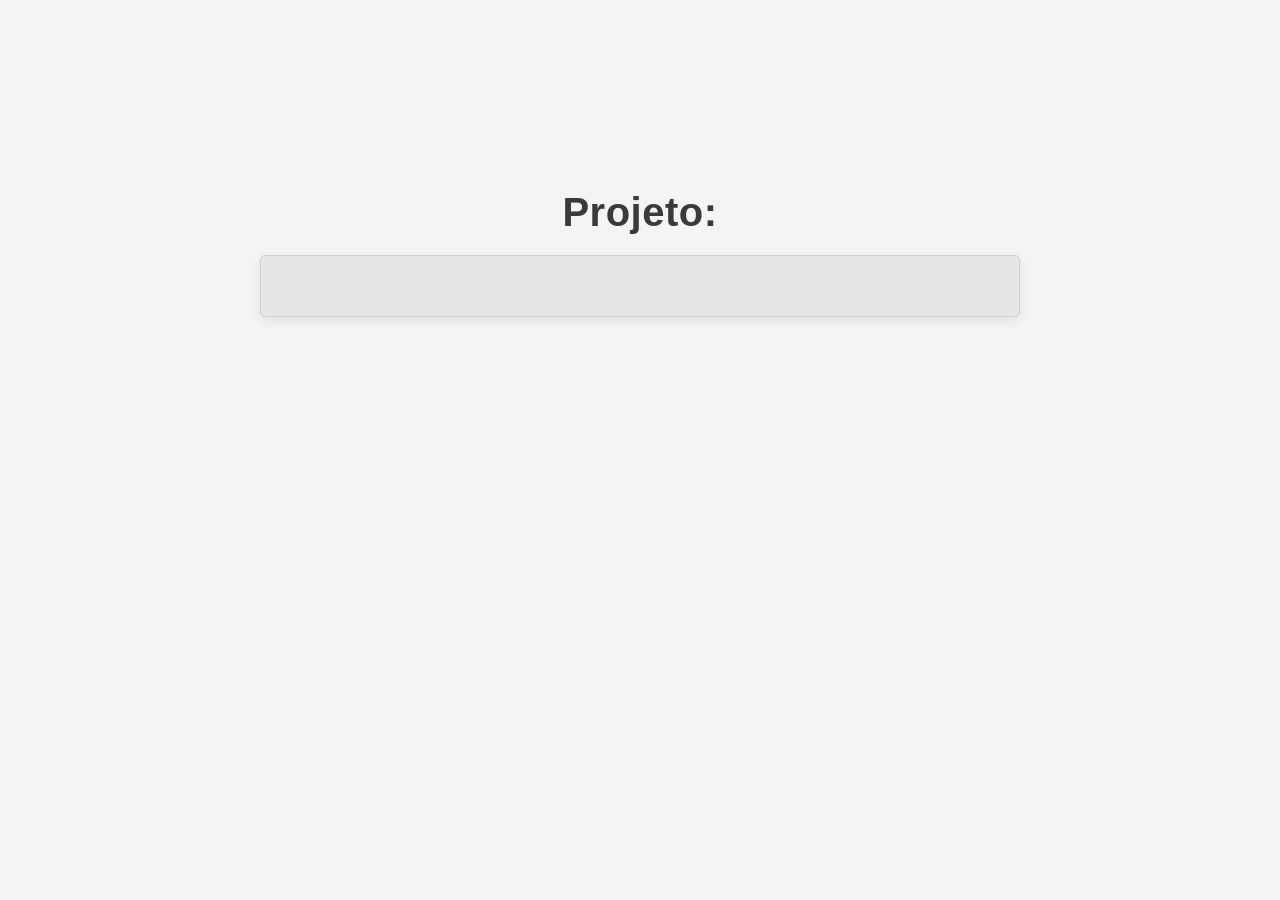
<file: projeto-detalhe.html>
<!DOCTYPE html>
<html lang="pt-BR">
<head>
    <meta charset="UTF-8">
    <meta name="viewport" content="width=device-width, initial-scale=1.0">
    <title>Detalhes do Projeto</title>
    <link rel="stylesheet" href="styles.css">
    <link href="https://fonts.googleapis.com/css2?family=Bebas+Neue&display=swap" rel="stylesheet">
</head>
<body>
    <h1 class="titulo-detalhe">Projeto:</h1>
    
    <div class="projeto-detalhe-container">
        
        <div id="projeto-conteudo">

        </div>
    </div>

    <script src="script.js"></script>
</body>
</html>
</file>
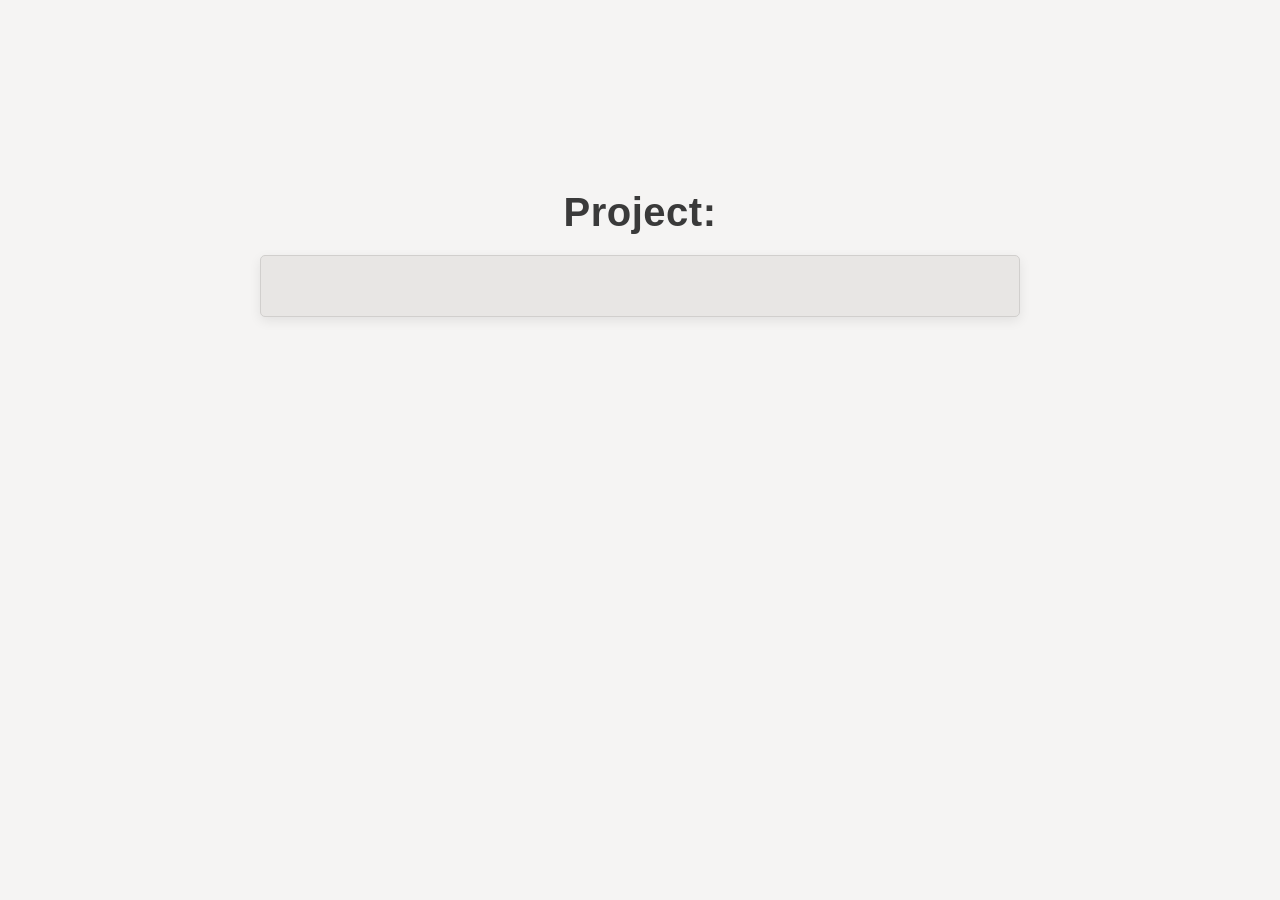
<file: projeto-detalhe_en.html>
<!DOCTYPE html>
<html lang="en">
<head>
    <meta charset="UTF-8">
    <meta name="viewport" content="width=device-width, initial-scale=1.0">
    <title>Project Details</title>
    <link rel="stylesheet" href="styles.css">
    <link href="https://fonts.googleapis.com/css2?family=Bebas+Neue&display=swap" rel="stylesheet">
</head>
<body>
    <h1 class="titulo-detalhe">Project:</h1>
    
    <div class="projeto-detalhe-container">
        
        <div id="projeto-conteudo">

        </div>
    </div>

    <script src="script.js"></script>
</body>
</html>
</file>
<file: styles.css>
/* Estilo Geral */
* {
    margin: 0;
    padding: 0;
    box-sizing: border-box;
}

body, html {
    font-family: 'Inter', sans-serif;
    height: 100%;
    scroll-behavior: smooth;
    background-color: #f5f4f3;
    color: #3a3a3a;
    padding-top: 80px;
}

/* Estrutura das Seções */
.section {
    min-height: 100vh;
    display: flex;
    justify-content: center;
    align-items: center;
    flex-direction: column;
    padding: 20px;
    background-color: #f5f4f3;
}

/* Cabeçalho */
header {
    position: fixed;
    top: 0;
    left: 0;
    right: 0;
    background-color: #e8e6e4;
    padding: 10px;
    border-bottom: 2px solid #d1cfcd;
    z-index: 1000;
    box-shadow: 0 2px 4px rgba(0,0,0,0.08);
    display: flex;
    justify-content: space-between;
    align-items: center;
    flex-wrap: wrap;
}

.logo {
    margin-right: 20px;
    margin-top: -15px;
    flex: 0 0 auto;
}

.nav-menu {
    flex-grow: 1;
    display: flex;
    margin-left: 480px;
    margin-top: -20px;
}

.nav-menu ul {
    display: flex;
    list-style: none;
}

.nav-menu ul li {
    margin: 0 20px -10px;
}

.nav-menu ul li a {
    text-decoration: none;
    color: #5a5a5a;
    font-weight: 500;
    font-size: 16px;
    transition: color 0.3s ease;
}

.nav-menu ul li a:hover {
    color: #2c2c2c;
}

.language-selector {
    position: absolute;
    margin-left: 1200px;
    margin-top: -42px;
    margin-bottom: -34px;
}

.language-selector select {
    background-color: #f5f4f3;
    color: #5a5a5a;
    border: 1px solid #d1cfcd;
    padding: 5px 10px;
    font-size: 14px;
    border-radius: 5px;
    cursor: pointer;
}

.language-selector select:hover {
    background-color: #e8e6e4;
}

/* Seção Início - Autor */
.author {
    display: flex;
    justify-content: space-between;
    align-items: center;
    width: 100%;
    padding: 0 20px;
}

.author-info {
    display: flex;
    flex-direction: column;
    align-items: flex-start;
    margin-right: 63%;
}

.author-photo {
    width: 290px;
    border-radius: 50%;
    margin-left: 200px;
    margin-top: -150px;
    margin-bottom: -10px;
    border: 5px solid #e8e6e4;
    box-shadow: 0 4px 12px rgba(0,0,0,0.12);
}

.author-logo {
    width: 180px;
    border-radius: 100%;
    margin-top: 10px;
}

h2 {
    font-size: 32px;
    color: #3a3a3a;
    margin: 0;
    font-weight: 600;
}

#role {
    font-size: 24px;
    color: #7a7a7a;
    font-weight: 400;
}

.download-btn {
    display: inline-block;
    padding: 10px 20px;
    margin-top: 20px;
    font-size: 16px;
    color: #ffffff;
    background-color: #8a8886;
    border: none;
    border-radius: 5px;
    text-decoration: none;
    transition: background-color 0.3s, color 0.3s;
    font-weight: 500;
}

.download-btn:hover {
    background-color: #6a6866;
    color: #ffffff;
}

.social-icons {
    margin-top: 20px;
    margin-right: 63%;
    display: flex;
}

.social-icons a {
    color: #7a7a7a;
    margin: 0 15px;
    font-size: 28px;
    transition: color 0.3s;
}

.social-icons a:hover {
    color: #3a3a3a;
}

/* Animação do Autor */
@keyframes comet-diagonal-animation {
    0% {
        transform: translate(1500px, -1000px);
        opacity: 0;
    }
    70% {
        transform: translate(-50px, 50px);
        opacity: 1;
    }
    100% {
        transform: translate(0, 0);
        opacity: 1;
    }
}

.author-photo.animate-comet {
    animation: comet-diagonal-animation 3s ease-out forwards;
}

/* Efeito de revelação ao scroll */
.reveal {
    opacity: 0;
    transform: translateY(20px);
    transition: opacity 0.6s ease-out, transform 0.6s ease-out;
}

.reveal.active {
    opacity: 1;
    transform: translateY(0);
}

/* Seção Sobre */
#sobre {
    min-height: 100vh;
    padding: 150px;
    display: flex;
    flex-direction: column;
    justify-content: flex-start;
    align-items: flex-start;
    position: relative;
    overflow: hidden;
    margin-bottom: 50px;
}

.sobre-container {
    width: 100%;
    height: auto;
}

#sobre h2 {
    text-align: left;
    margin-left: -75px;
    margin-bottom: 90px;
    position: relative;
    padding-left: 10px;
    font-size: 32px;
    color: #3a3a3a;
}

#sobre h2::after {
    content: '';
    position: absolute;
    left: 0;
    bottom: 0;
    width: 100vw;
    height: 1px;
    background-color: #d1cfcd;
}

.content-wrapper {
    width: 100%;
    display: flex;
    align-items: center;
    gap: 40px;
}

.photo-background {
    background-color: #e8e6e4;
    border-radius: 10px;
    padding: 2px;
    box-shadow: 0 4px 12px rgba(0,0,0,0.12);
    flex-shrink: 0;
}

.about-photo {
    width: 280px;
    height: 390px;
    border-radius: 7px;
    margin: 0;
}

.apresentacao-box {
    background-color: #e8e6e4;
    border: 1px solid #d1cfcd;
    padding: 25px;
    width: 800px;
    color: #5a5a5a;
    font-size: 16px;
    line-height: 1.8;
    border-radius: 10px;
    margin: 0;
    box-shadow: 0 4px 12px rgba(0,0,0,0.08);
}

.apresentacao-box h3 {
    display: flex;
    align-items: center;
    margin: 0 0 15px 0;
    color: #3a3a3a;
}

.text-content p {
    color: #5a5a5a;
    font-size: 16px;
    line-height: 1.8;
}

.titulo-detalhe {
    font-family: 'Inter', sans-serif;
    text-align: center;
    font-size: 2.5rem;
    color: #3a3a3a;
    margin-top: 30px;
    letter-spacing: 0.5px;
    opacity: 0;
    transform: translateY(20px);
    transition: opacity 0.8s ease, transform 0.8s ease;
    font-weight: 600;
}

.titulo-detalhe.mostrar {
    opacity: 1;
    transform: translateY(0);
}

/* Estilos para projetos */
.projetos-container {
    display: grid;
    grid-template-columns: repeat(auto-fill, minmax(300px, 1fr));
    gap: 25px;
    margin-top: 40px;
}
  
.projeto-card {
    background: #e8e6e4;
    border: 1px solid #d1cfcd;
    border-radius: 10px;
    padding: 20px;
    transition: all 0.3s ease;
    cursor: pointer;
    display: flex;
    flex-direction: column;
    box-shadow: 0 4px 12px rgba(0,0,0,0.08);
}
  
.projeto-card:hover {
    transform: translateY(-5px);
    box-shadow: 0 8px 24px rgba(0,0,0,0.12);
}
  
.tech-tags {
    display: flex;
    flex-wrap: wrap;
    gap: 8px;
    margin: 15px 0;
}
  
.tech-tag {
    background: #d1cfcd;
    color: #3a3a3a;
    padding: 4px 12px;
    border-radius: 20px;
    font-size: 0.8rem;
}
  
.project-detail {
    max-width: 800px;
    margin: 0 auto;
}
  
.project-gallery {
    display: grid;
    gap: 20px;
    margin: 30px 0;
}
  
.project-image {
    width: 100%;
    border-radius: 8px;
    border: 1px solid #d1cfcd;
}
  
.project-actions {
    display: flex;
    gap: 15px;
    margin-top: 30px;
    flex-wrap: wrap;
}
  
.button {
    padding: 10px 20px;
    border-radius: 5px;
    font-weight: 500;
    display: inline-flex;
    align-items: center;
    justify-content: center;
    transition: all 0.3s ease;
    border: none;
    background-color: #8a8886;
    color: #ffffff;
    text-decoration: none;
    cursor: pointer;
    font-size: 14px;
    min-width: 100px;
    text-align: center;
    line-height: 1;
    box-sizing: border-box;
}

.button:hover {
    background-color: #6a6866;
}

.github-button {
    background-color: #8a8886 !important;
    color: #ffffff !important;
}

.github-button:hover {
    background-color: #6a6866 !important;
}

.live-button {
    background-color: #8a8886;
    color: #ffffff;
}

.live-button:hover {
    background-color: #6a6866;
}

/* Seção Projetos */
#projetos {
    display: flex;
    flex-direction: column;
    justify-content: flex-start;
    align-items: flex-start;
    padding: 150px;
    min-height: 100vh;
    width: 100%;
    margin-bottom: 50px;
    background-color: #f5f4f3;
}
  
#projetos h2 {
    text-align: left;
    margin-left: -75px;
    margin-bottom: 90px;
    position: relative;
    padding-left: 10px;
    font-size: 32px;
    color: #3a3a3a;
}
  
#projetos h2::after {
    content: '';
    position: absolute;
    left: 0;
    bottom: 0;
    width: 100vw;
    height: 1px;
    background-color: #d1cfcd;
}
  
.projetos-container {
    width: 100%;
    max-width: 1200px;
    margin: 0 auto;
    display: grid;
    grid-template-columns: repeat(auto-fill, minmax(300px, 1fr));
    gap: 20px;
}
  
.projeto-card {
    background-color: #e8e6e4;
    border: 1px solid #d1cfcd;
    border-radius: 5px;
    padding: 20px;
    cursor: pointer;
    transition: transform 0.3s ease, box-shadow 0.3s ease;
    height: 200px;
    overflow: hidden;
    display: flex;
    flex-direction: column;
}
  
.projeto-card:hover {
    transform: translateY(-5px);
    box-shadow: 0 8px 24px rgba(0,0,0,0.12);
}
  
.projeto-card h3 {
    color: #3a3a3a;
    margin-top: 0;
    margin-bottom: 10px;
    font-size: 18px;
    font-weight: 600;
}
  
.projeto-card p {
    color: #7a7a7a;
    font-size: 14px;
    line-height: 1.6;
    margin: 0;
    flex-grow: 1;
    overflow: hidden;
    text-overflow: ellipsis;
    display: -webkit-box;
    -webkit-box-orient: vertical;
}
  
.projeto-card .link {
    color: #3a3a3a;
    font-size: 14px;
    margin-top: 10px;
    text-decoration: none;
    font-weight: 500;
}
  
.projeto-card .link:hover {
    text-decoration: underline;
}
  
/* Estilos para a página de detalhes do projeto */
.projeto-detalhe-container {
    max-width: 800px;
    margin: 0 auto; 
    padding: 20px;
    display: flex;
    flex-direction: column;
    align-items: center;
}
  
#projeto-conteudo {
    background-color: #e8e6e4;
    border: 1px solid #d1cfcd;
    border-radius: 5px;
    padding: 30px;
    width: 100%;
    box-shadow: 0 4px 12px rgba(0,0,0,0.08);
}
  
#projeto-conteudo h2 {
    color: #3a3a3a;
    margin-top: 0;
    font-weight: 600;
}
  
#projeto-conteudo p {
    color: #5a5a5a;
    line-height: 1.8;
    margin-bottom: 20px;
}
  
#projeto-conteudo .link {
    color: #3a3a3a;
    text-decoration: none;
    font-weight: 500;
}
  
#projeto-conteudo .link:hover {
    text-decoration: underline;
}
  
.projeto-imagens {
    display: flex;
    gap: 20px;
    margin: 20px 0;
    flex-wrap: wrap;
    justify-content: center;
}
  
.projeto-img {
    width: 600px;
    height: 600px;
    object-fit: cover;
    border: 1px solid #d1cfcd;
    border-radius: 8px;
    transition: transform 0.3s ease;
    box-shadow: 0 4px 12px rgba(0,0,0,0.08);
}
  
.projeto-img:hover {
    transform: scale(1.02);
    box-shadow: 0 8px 24px rgba(0,0,0,0.12);
}

/* Seção Tecnologias */
#tecnologias {
    display: flex;
    flex-direction: column;
    justify-content: flex-start;
    align-items: flex-start;
    padding: 100px 150px;
    min-height: auto; 
    width: 100%;
    margin-bottom: 50px;
    background-color: #f5f4f3;
}

#tecnologias h2 {
    text-align: left;
    margin-left: -75px;
    margin-bottom: 50px; 
    position: relative;
    padding-left: 10px;
    font-size: 32px;
    color: #3a3a3a;
}

#tecnologias h2::after {
    content: '';
    position: absolute;
    left: 0;
    bottom: 0;
    width: 100vw;
    height: 1px;
    background-color: #d1cfcd;
}

/* Estilo para o grid de tecnologias */
.tech-grid {
    display: grid;
    grid-template-columns: repeat(auto-fill, minmax(200px, 1fr)); 
    gap: 20px; 
    width: 100%;
}

.tech-item {
    background-color: #e8e6e4;
    border: 1px solid #d1cfcd;
    border-radius: 8px; 
    padding: 15px; 
    transition: all 0.3s ease;
    display: flex;
    flex-direction: column;
    align-items: center;
    text-align: center;
    box-shadow: 0 2px 8px rgba(0,0,0,0.08); 
}

.tech-item:hover {
    transform: translateY(-3px); 
    box-shadow: 0 4px 12px rgba(0,0,0,0.12); 
}

.tech-icon {
    width: 40px; 
    height: 40px; 
    margin-bottom: 10px; 
}

.tech-name {
    color: #3a3a3a;
    font-size: 16px; 
    font-weight: 600;
    margin-bottom: 8px; 
}

.tech-desc {
    color: #7a7a7a;
    font-size: 13px; 
    line-height: 1.5; 
}

/* Rodapé */
#rodape {
    padding: 20px;
    text-align: center;
    background-color: #8a8886;
    color: #ffffff;
    font-size: 14px;
    width: 100%;
    border-top: none;
}

footer {
    opacity: 1 !important;
    transform: none !important;
}

.reveal {
    transition: all 0.8s ease;
}

.reveal:not(footer) { 
    opacity: 0;
    transform: translateY(20px);
}

.reveal.active:not(footer) {
    opacity: 1;
    transform: translateY(0);
}

/* ============================================ */
/* MEDIA QUERIES PARA DISPOSITIVOS MÓVEIS */
/* ============================================ */

/* Ícone hamburguer */
.hamburger {
    display: none;
    font-size: 28px;
    cursor: pointer;
    color: #333;
    position: fixed; 
    top: 15px;
    right: 15px; 
    z-index: 3000; 
  }
  /* Estilo padrão para desktop */
  .nav-menu {
    display: flex;
    gap: 20px;
  }
  
  /* MOBILE */
  @media (max-width: 768px) {
    .hamburger {
      display: block;
    }
  
    .hamburger {
      display: block;
      position: absolute;
      top: 15px;
      right: 20px;
      z-index: 2000;
    }
  
    .nav-menu {
        display: none; 
        flex-direction: column;
        position: absolute;
        top: 60px;
        right: 10px;
        background-color: #f5f5f5;
        border-radius: 8px;
        padding: 10px;
        z-index: 1000;
        width: 200px;
        box-shadow: 0 0 10px rgba(0, 0, 0, 0.2);
        text-align: right; 
      }
  
    .nav-menu.show {
      display: flex;
    }
  
    .nav-menu ul {
        flex-direction: column;
        align-items: flex-end; 
        gap: 10px;
      }
  
    .nav-menu ul li a {
      font-size: 14px;
      padding: 5px;
      display: block;
      width: 100%;
    }
  
    .language-selector {
      margin-top: 10px;
      width: 100%;
      text-align: center;
    }

    
    /* Home - Autor */
    .author {
        flex-direction: column;
        text-align: center;
        padding: 20px;
    }
    
    .author-info {
        margin-right: 0;
        align-items: center;
    }
    
    .author-photo {
        margin: 30px auto;
        width: 200px;
        margin-left: auto;
        margin-right: auto;
        margin-top: 20px;
    }
    
    .social-icons {
        margin-right: 0;
        justify-content: center;
    }
    
    /* Sobre */
    #sobre {
        padding: 80px 20px;
    }
    
    #sobre h2 {
        margin-left: 0;
        text-align: center;
        margin-bottom: 40px;
    }
    
    #sobre h2::after {
        width: 100%;
        left: 0;
    }
    
    .content-wrapper {
        flex-direction: column;
    }
    
    .photo-background {
        margin: 0 auto;
    }
    
    .about-photo {
        width: 100%;
        max-width: 280px;
        height: auto;
    }
    
    .apresentacao-box {
        width: 100%;
        margin-top: 30px;
    }
    
    /* Projetos */
    #projetos {
        padding: 80px 20px;
    }
    
    #projetos h2 {
        margin-left: 0;
        text-align: center;
    }
    
    #projetos h2::after {
        width: 100%;
        left: 0;
    }
    
    .projetos-container {
        grid-template-columns: 1fr;
    }
    
    .projeto-card {
        height: auto;
    }
    
    /* Tecnologias */
    #tecnologias {
        padding: 80px 20px;
    }
    
    #tecnologias h2 {
        margin-left: 0;
        text-align: center;
    }
    
    #tecnologias h2::after {
        width: 100%;
        left: 0;
    }
    
    .tech-grid {
        grid-template-columns: repeat(2, 1fr);
    }
    
    /* Rodapé */
    #rodape {
        padding: 20px 10px;
    }
    
    /* Ajustes para imagens em detalhes de projeto */
    .projeto-img {
        width: 100%;
        height: auto;
    }
}

/* Ajustes para telas muito pequenas (menos de 400px) */
@media (max-width: 400px) {
    .tech-grid {
        grid-template-columns: 1fr;
    }
    
    .author-photo {
        width: 150px;
    }
    
    h2 {
        font-size: 28px;
    }
    
    #role {
        font-size: 18px;
    }
    
    .button {
        width: 100%;
        margin-bottom: 10px;
    }
    
    .project-actions {
        flex-direction: column;
    }
}
</file>
